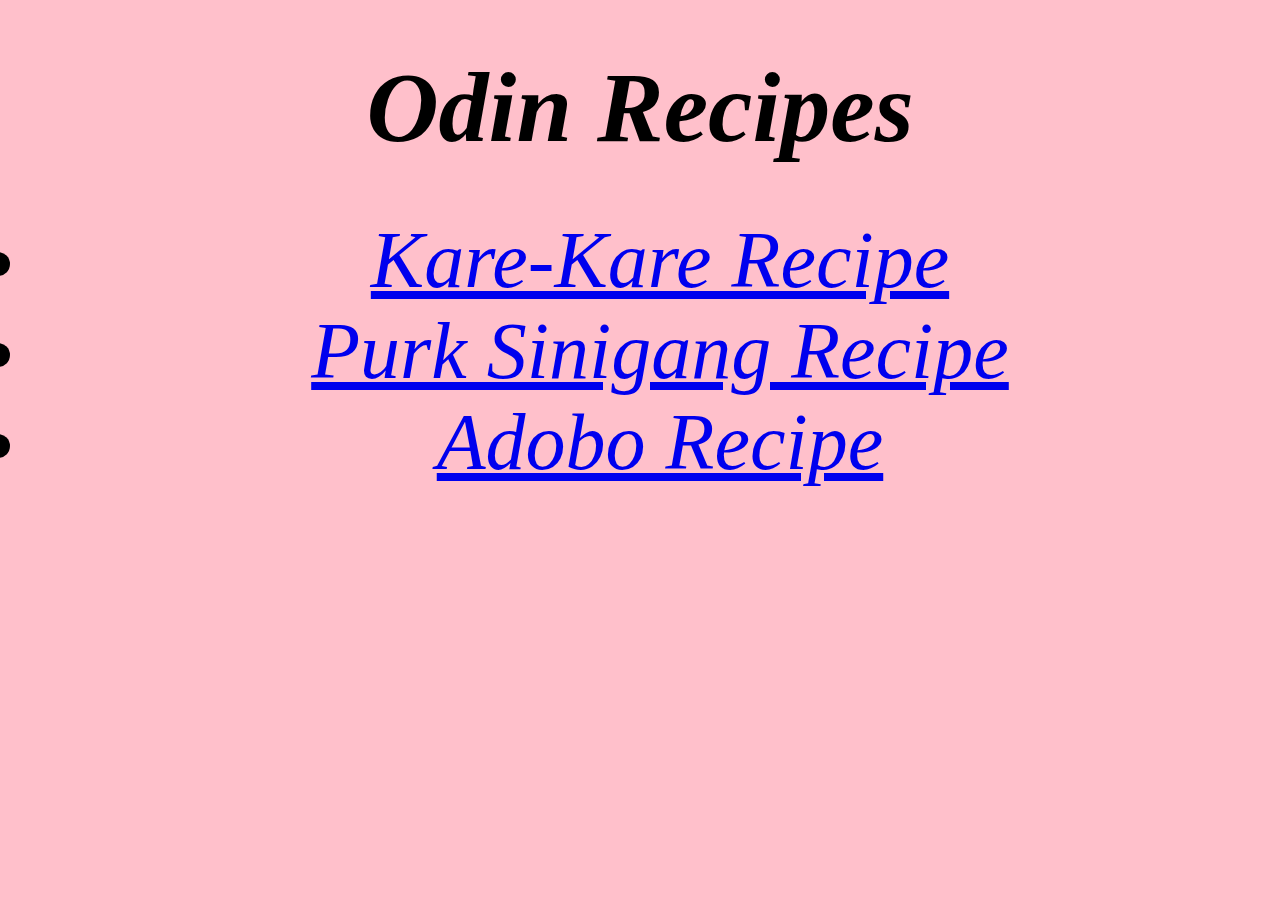
<file: index.html>
<!DOCTYPE html>

<html>

    <meta charset="utf-8">
    <title>Odin_Recipes</title>
    <link rel="stylesheet" href="style.css">

    <body>
        <h1>Odin Recipes</h1>
        <ul>
            <li><a href="recipes/KareKare.html">Kare-Kare Recipe</a></li>
            <li><a href="recipes/Sinigang.html">Purk Sinigang Recipe</a></li>
            <li><a href="recipes/Adobo.html">Adobo Recipe</a></li>
        </ul>
        

    </body>

</html>
</file>
<file: style.css>
* {
    margin: 0;
    background-color: pink;
}

h1 {
    text-align: center;
    margin: 50px auto;
    font-family: Georgia, 'Times New Roman', Times, serif;
    font-style: italic;
    font-size: 100px;
}

ul {
    text-align: center;
    font-family: Georgia, 'Times New Roman', Times, serif;
    font-size: 80px;
    font-style: italic;
    margin: 50px auto;
}
</file>
